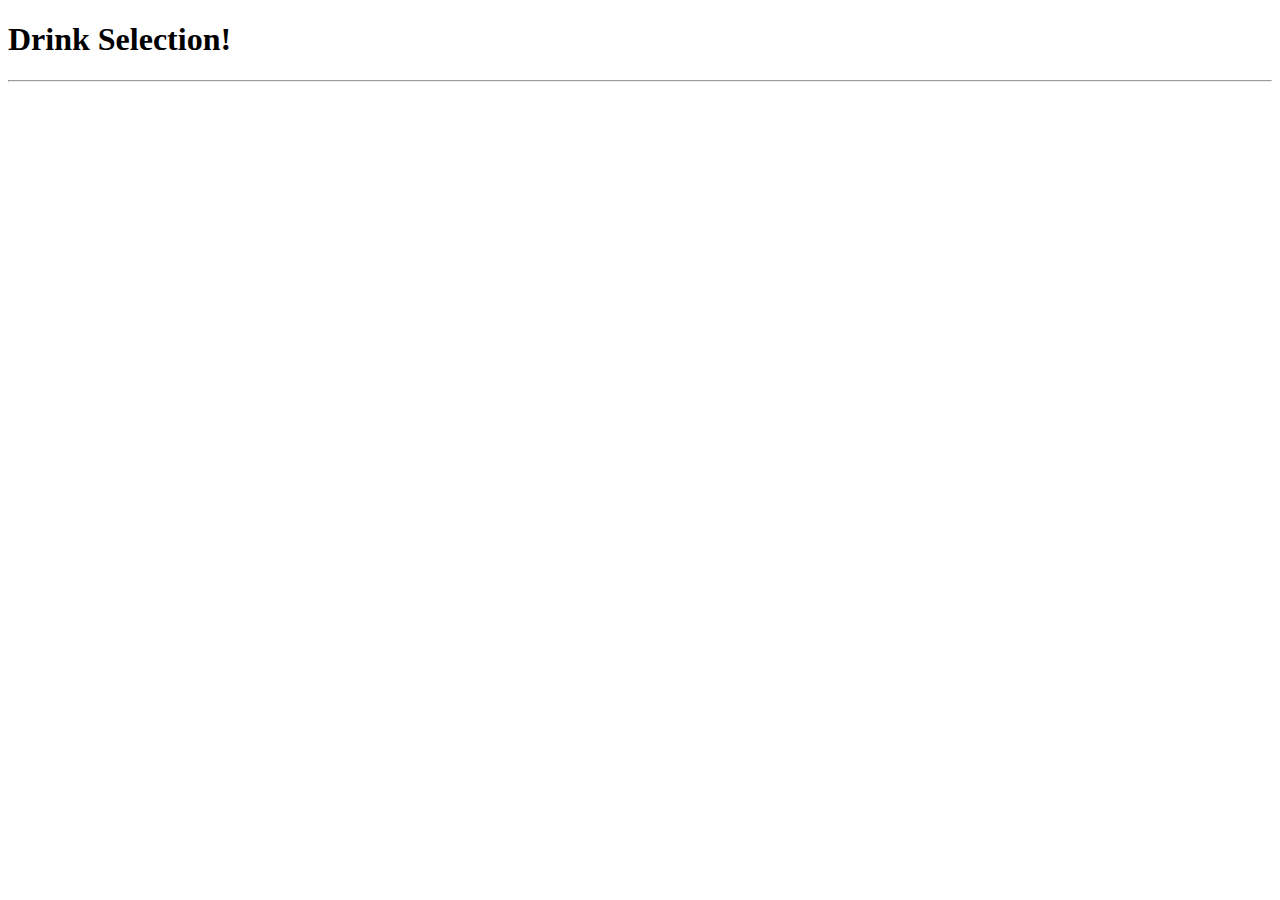
<file: assets/javascript/HTMLwJSOct17th.html>
<!DOCTYPE html>
<html lang="en">
<head>
	<meta charset="UTF-8">
	<title>Javascript Content!</title>
</head>
<body>

<h1>Drink Selection!</h1>
<hr>

<!-- Here we create a generic drinkOptions div -->
<div id="drinkOptions"></div>

<script type="text/javascript">

	// Array holds all of the drinks available
	var drinkList = [
        'Coffee: $5',
        'Espresso: $7',
        'Capunchino: $6',
        'Latte: $4',
        'Tea: $3',
        'Ice Coffee: $6',
        'Ice Espresso: $8',
        'Ice Latte: $6',
        'Ice Tea: $4'
        ];

    // Create code that "grabs" the div with the matching id (#drinkOptions);
    var drinkList = document.getElementbyId ('drinkOptions');


    // ...


	// Create a for loop that creates HTML content of all the drinks using Javascript.
	// HINT: You will need to use each of the following methods: createElement, innerHTML, appendChild
	for (var i = 0; i<=drinkList.length; i++) {
		drinkList[i]
		var newDiv = document.createElement ('div');
		newDiv.innerHTML = drinkList[i];
	}





	// ...


</script>
	
</body>
</html>
</file>
